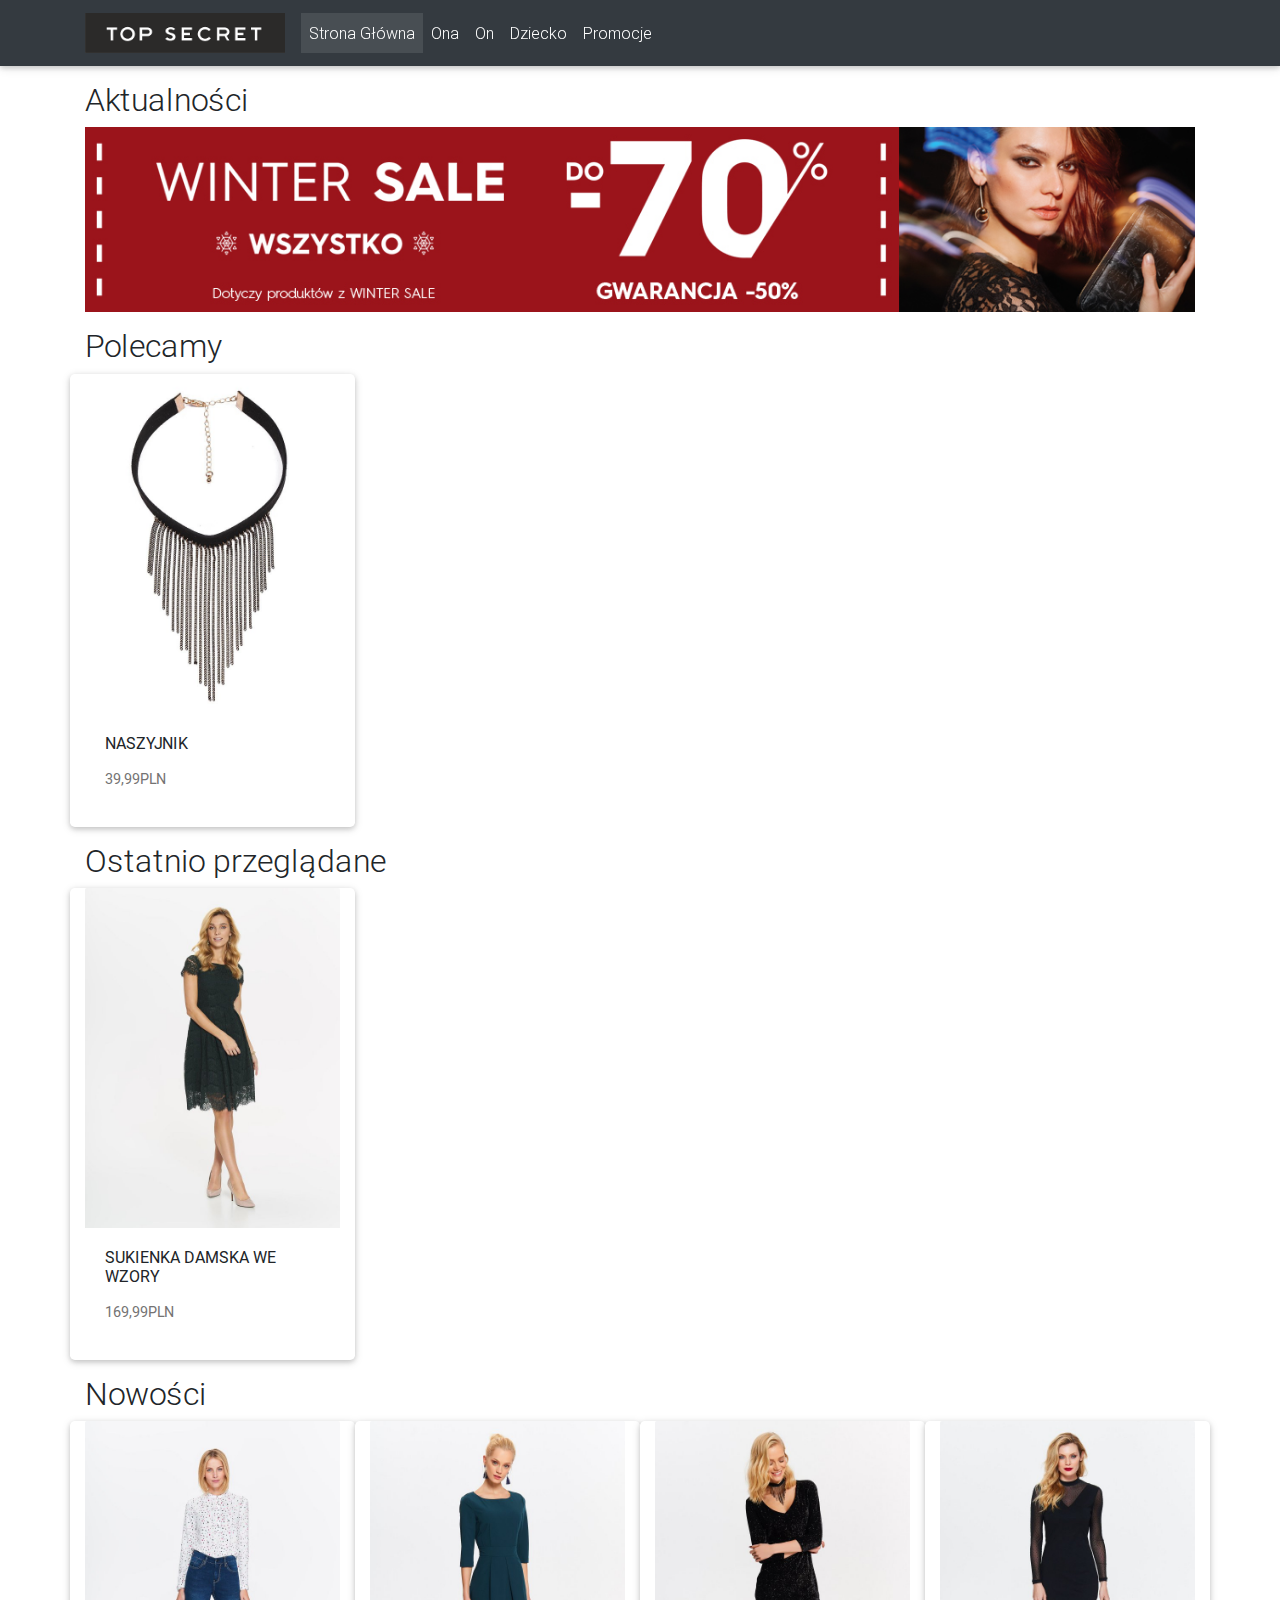
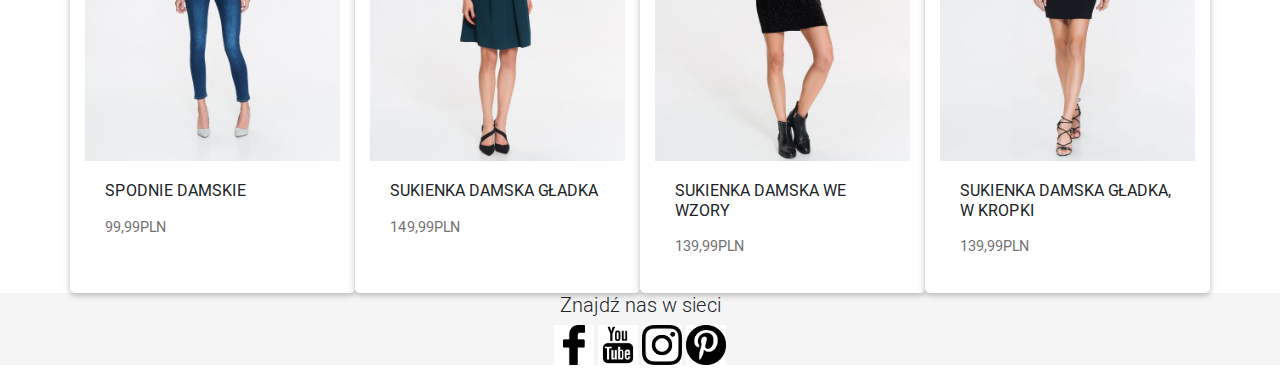
<file: lista10/zadanie4/index.html>
<!DOCTYPE html>
<html lang="en">

<head>
    <meta charset="utf-8">
    <meta name="viewport" content="width=device-width, initial-scale=1, shrink-to-fit=no">
    <meta http-equiv="x-ua-compatible" content="ie=edge">
    <title>Material Design Bootstrap</title>
    <!-- Font Awesome -->
    <link rel="stylesheet" href="https://maxcdn.bootstrapcdn.com/font-awesome/4.7.0/css/font-awesome.min.css">
    <!-- Bootstrap core CSS -->
    <link href="css/bootstrap.min.css" rel="stylesheet">
    <!-- Material Design Bootstrap -->
    <link href="css/mdb.min.css" rel="stylesheet">
    <!-- Your custom styles (optional) -->
    <link href="css/style.css" rel="stylesheet">
</head>

<body>
    

    <nav class="navbar navbar-expand-md navbar-dark bg-dark fixed-top">
        <div class="container">
            <a class="navbar-brand" href="#">
                <img src="images/logo.png" width="200" height="40" alt="">
            </a>
            <button class="navbar-toggler" type="button" data-toggle="collapse" data-target="#navbarResponsive">
                <span class="navbar-toggler-icon"></span>
            </button>
            <div class="collapse navbar-collapse" id="navbarResponsive">
                <ul class="navbar-nav">
                    <li class="nav-item active">
                        <a class="nav-link" href="#">Strona Główna</a>
                    </li>
                    <li class="nav-item">
                        <a class="nav-link" href="#">Ona</a>
                    </li>
                    <li class="nav-item">
                        <a class="nav-link" href="#">On</a>
                    </li>
                    <li class="nav-item">
                        <a class="nav-link" href="#">Dziecko</a>
                    </li>
                    <li class="nav-item">
                        <a class="nav-link" href="#">Promocje</a>
                    </li>
                </ul>
            </div>
        </div>
    </nav>

    <div class="container margintop">
        <h2>Aktualności</h2>
        <img class="wow bounceInLeft" src="images/sale.jpg" alt="Wyprzedaż zimowa aż do -70%!" style="width:100%;">
    </div>

    <div class="container margintop">
        <h2>Polecamy</h2>
        <div class="row">
            <div class="card col-md-3 col-sm-6 col-xs-12 wow zoomIn">
            <img class="card-img-top" src="images/naszyjnik.jpg" alt="Naszyjnik">
            <div class="card-body">
                <h5 class="card-title">NASZYJNIK</h5>
                <p class="card-text">39,99PLN</p>
            </div>
            </div>
            <div class="card col-md-3 col-sm-6 col-xs-12 wow zoomIn" data-wow-delay="0.1s">
            <img class="card-img-top" src="images/sukienka.jpg" alt="Sukienka">
            <div class="card-body">
                <h5 class="card-title">SUKIENKA</h5>
                <p class="card-text">99,99PLN</p>
            </div>
            </div>
            <div class="card col-md-3 col-sm-6 col-xs-12 wow zoomIn" data-wow-delay="0.2s">
            <img class="card-img-top" src="images/sweter_damski.jpg" alt="Sweter">
            <div class="card-body">
                <h5 class="card-title">SWETER</h5>
                <p class="card-text">129,99PLN</p>
            </div>
            </div>
            <div class="card col-md-3 col-sm-6 col-xs-12 wow zoomIn" data-wow-delay="0.3s">
            <img class="card-img-top" src="images/bluzka.jpg" alt="Bluzka">
            <div class="card-body">
                <h5 class="card-title">BLUZKA</h5>
                <p class="card-text">89,99PLN</p>
            </div>
            </div>
        </div>
    </div>

    <div class="container margintop">
        <h2>Ostatnio przeglądane</h2>
        <div class="row">
            <div class="card col-md-3 col-sm-6 col-xs-12 wow fadeInUp" >
            <img class="card-img-top" src="images/sukienka1.jpg" alt="Sukienka">
            <div class="card-body">
                <h5 class="card-title">SUKIENKA DAMSKA WE WZORY</h5>
                <p class="card-text">169,99PLN</p>
            </div>
            </div>
            <div class="card col-md-3 col-sm-6 col-xs-12 wow fadeInUp" data-wow-delay="0.1s">
            <img class="card-img-top" src="images/sukienka2.jpg" alt="Sukienka">
            <div class="card-body">
                <h5 class="card-title">SUKIENKA DAMSKA Z KORONKĄ</h5>
                <p class="card-text">249,99PLN</p>
            </div>
            </div>
            <div class="card col-md-3 col-sm-6 col-xs-12 wow fadeInUp" data-wow-delay="0.2s">
            <img class="card-img-top" src="images/sukienka3.jpg" alt="Sukienka">
            <div class="card-body">
                <h5 class="card-title">SUKIENKA DAMSKA WE WZORY</h5>
                <p class="card-text">149,99PLN</p>
            </div>
            </div>
            <div class="card col-md-3 col-sm-6 col-xs-12 wow fadeInUp" data-wow-delay="0.3s">
            <img class="card-img-top" src="images/sukienka4.jpg" alt="Sukienka">
            <div class="card-body">
                <h5 class="card-title">SUKIENKA DAMSKA</h5>
                <p class="card-text">169,99PLN</p>
            </div>
            </div>
        </div>
    </div>

    <div class="container margintop">
        <h2>Nowości</h2>
        <div class="row">
            <div class="card col-md-3 col-sm-6 col-xs-12 wow bounceIn" >
            <img class="card-img-top" src="images/spodnie1.jpg" alt="Spodnie">
            <div class="card-body">
                <h5 class="card-title">SPODNIE DAMSKIE</h5>
                <p class="card-text">99,99PLN</p>
            </div>
            </div>
            <div class="card col-md-3 col-sm-6 col-xs-12 wow bounceIn" data-wow-delay="0.1s">
            <img class="card-img-top" src="images/sukienka5.jpg" alt="Sukienka">
            <div class="card-body">
                <h5 class="card-title">SUKIENKA DAMSKA GŁADKA</h5>
                <p class="card-text">149,99PLN</p>
            </div>
            </div>
            <div class="card col-md-3 col-sm-6 col-xs-12 wow bounceIn" data-wow-delay="0.2s">
            <img class="card-img-top" src="images/sukienka6.jpg" alt="Sukienka">
            <div class="card-body">
                <h5 class="card-title">SUKIENKA DAMSKA WE WZORY</h5>
                <p class="card-text">139,99PLN</p>
            </div>
            </div>
            <div class="card col-md-3 col-sm-6 col-xs-12 wow bounceIn" data-wow-delay="0.3s">
            <img class="card-img-top" src="images/sukienka7.jpg" alt="Sukienka">
            <div class="card-body">
                <h5 class="card-title">SUKIENKA DAMSKA GŁADKA, W KROPKI</h5>
                <p class="card-text">139,99PLN</p>
            </div>
            </div>
        </div>
    </div>
    
    <footer class="footer">
        <div class="container">
        <h5>Znajdź nas w sieci</h5>
        <p>
        <a href="https://www.facebook.com/topsecretandfriends">
            <img class="img_link animated pulse infinite" src="images/fb.png" alt="Facebook">
        </a>
        <a href="https://www.youtube.com/user/topsecretandfriends">
            <img class="img_link animated tada infinite" src="images/yt.png" alt="Youtube">
        </a>
        <a href="https://www.instagram.com/topsecretfashion/">
            <img class="img_link animated rubberBand infinite" src="images/instagram.png" alt="Instagram">
        </a>
        <a href="https://pl.pinterest.com/topsecretbrand/">
            <img class="img_link animated pulse infinite" src="images/pinterest.png" alt="Pinterest">
        </a>
        </div>
    </footer>

    <!-- SCRIPTS -->
    
    <!-- JQuery -->
    <script type="text/javascript" src="js/jquery-3.2.1.min.js"></script>
    <!-- Bootstrap tooltips -->
    <script type="text/javascript" src="js/popper.min.js"></script>
    <!-- Bootstrap core JavaScript -->
    <script type="text/javascript" src="js/bootstrap.min.js"></script>
    <!-- MDB core JavaScript -->
    <script type="text/javascript" src="js/mdb.min.js"></script>
    <script>new WOW().init();</script>
</body>

</html>
</file>
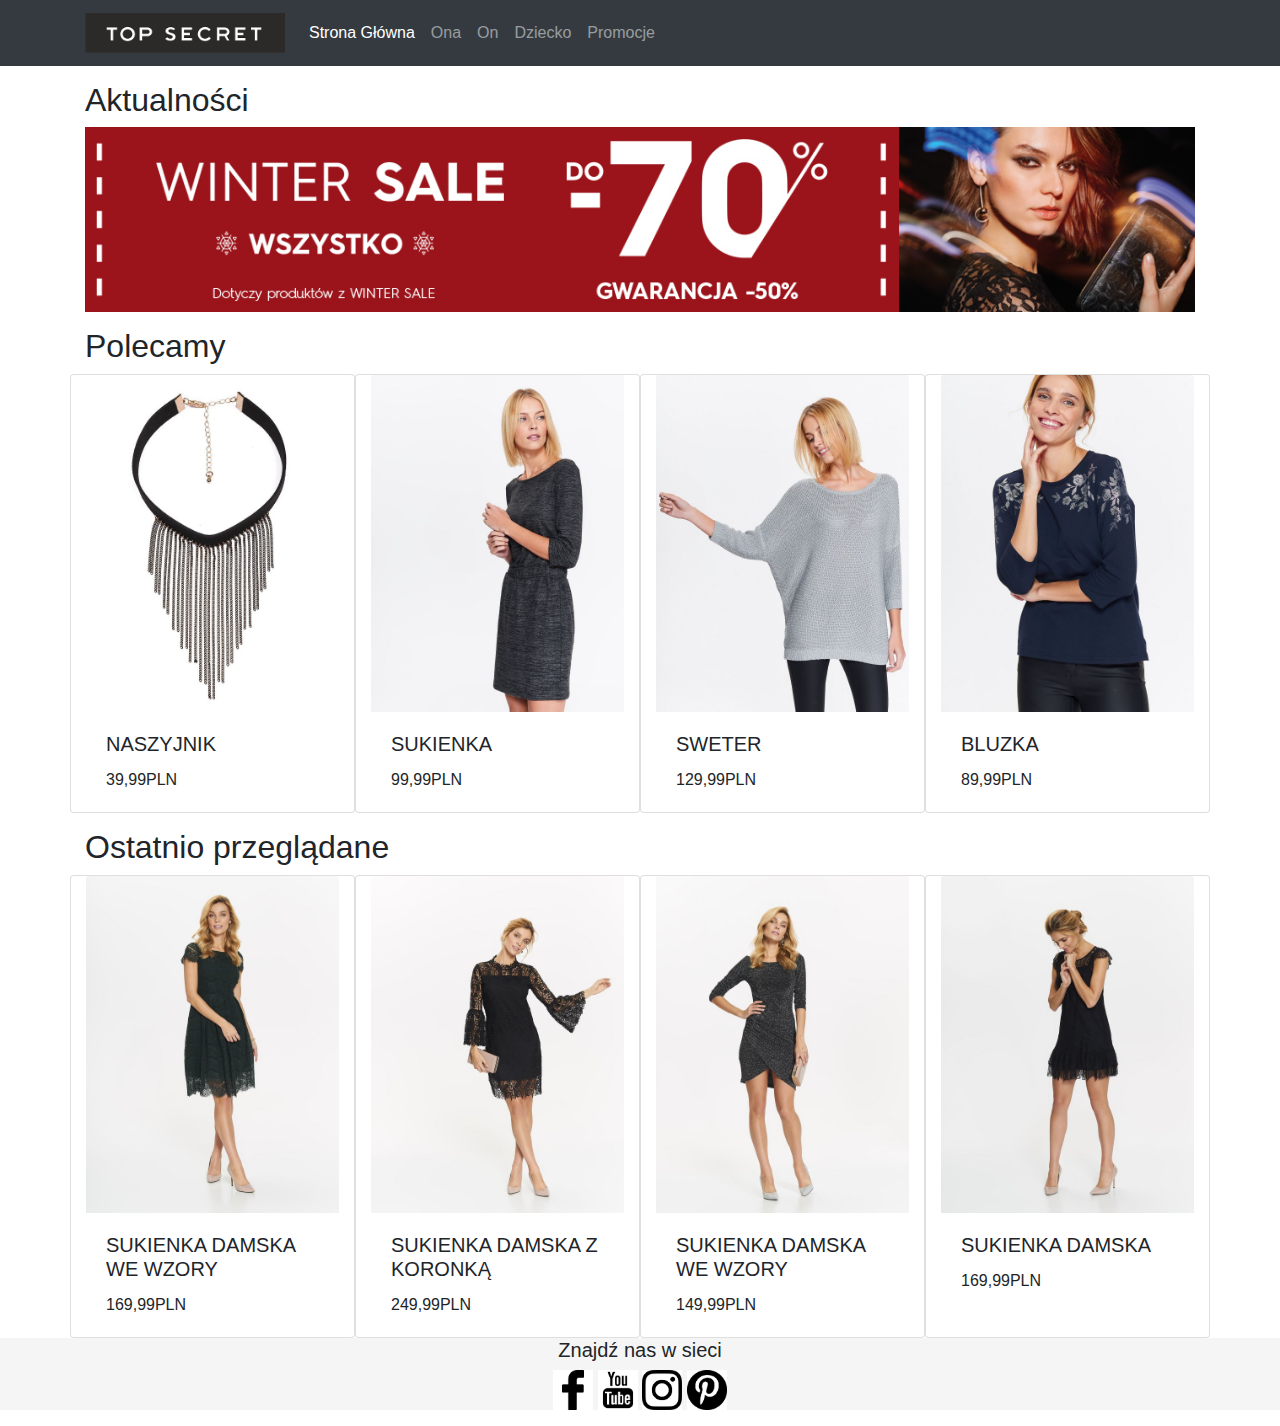
<file: lista10/zadanie1/zadanie1.html>
<!doctype html>
<html lang="pl-PL">
<head>
    <!-- Required meta tags -->
    <meta charset="utf-8">
    <meta name="viewport" content="width=device-width, initial-scale=1, shrink-to-fit=no">

    <!-- Bootstrap CSS -->
    <link rel="stylesheet" type="text/css" href="bootstrap.min.css">
    <link rel="stylesheet" type="text/css" href="zadanie1.css">
    
    <title>Zadanie1</title>
</head>
<body>
  <!-- Optional JavaScript -->
  <!-- jQuery first, then Popper.js, then Bootstrap JS -->
  <script type="text/javascript" src="jquery-3.2.1.slim.min.js"></script>
  <script type="text/javascript" src="popper.min.js"></script>
  <script type="text/javascript" src="bootstrap.min.js"></script>
  
  <!-- Navigation -->
  <nav class="navbar navbar-expand-md navbar-dark bg-dark fixed-top">
    <div class="container">
      <a class="navbar-brand" href="#">
        <img src="images/logo.png" width="200" height="40" alt="">
      </a>
      <button class="navbar-toggler" type="button" data-toggle="collapse" data-target="#navbarResponsive">
        <span class="navbar-toggler-icon"></span>
      </button>
      <div class="collapse navbar-collapse" id="navbarResponsive">
        <ul class="navbar-nav">
          <li class="nav-item active">
            <a class="nav-link" href="#">Strona Główna</a>
          </li>
          <li class="nav-item">
            <a class="nav-link" href="#">Ona</a>
          </li>
          <li class="nav-item">
            <a class="nav-link" href="#">On</a>
          </li>
          <li class="nav-item">
            <a class="nav-link" href="#">Dziecko</a>
          </li>
          <li class="nav-item">
            <a class="nav-link" href="#">Promocje</a>
          </li>
        </ul>
      </div>
    </div>
  </nav>

  <div class="container margintop">
    <h2>Aktualności</h2>
    <img src="images/sale.jpg" alt="Wyprzedaż zimowa aż do -70%!" style="width:100%;">
  </div>

  <div class="container margintop">
    <h2>Polecamy</h2>
    <div class="row">
      <div class="card col-md-3 col-sm-6 col-xs-12">
        <img class="card-img-top" src="images/naszyjnik.jpg" alt="Naszyjnik">
        <div class="card-body">
          <h5 class="card-title">NASZYJNIK</h5>
          <p class="card-text">39,99PLN</p>
        </div>
      </div>
      <div class="card col-md-3 col-sm-6 col-xs-12">
        <img class="card-img-top" src="images/sukienka.jpg" alt="Sukienka">
        <div class="card-body">
          <h5 class="card-title">SUKIENKA</h5>
          <p class="card-text">99,99PLN</p>
        </div>
      </div>
      <div class="card col-md-3 col-sm-6 col-xs-12">
        <img class="card-img-top" src="images/sweter_damski.jpg" alt="Sweter">
        <div class="card-body">
          <h5 class="card-title">SWETER</h5>
          <p class="card-text">129,99PLN</p>
        </div>
      </div>
      <div class="card col-md-3 col-sm-6 col-xs-12">
        <img class="card-img-top" src="images/bluzka.jpg" alt="Bluzka">
        <div class="card-body">
            <h5 class="card-title">BLUZKA</h5>
            <p class="card-text">89,99PLN</p>
        </div>
      </div>
    </div>
  </div>

  <div class="container margintop">
    <h2>Ostatnio przeglądane</h2>
    <div class="row">
      <div class="card col-md-3 col-sm-6 col-xs-12">
        <img class="card-img-top" src="images/sukienka1.jpg" alt="Sukienka">
        <div class="card-body">
          <h5 class="card-title">SUKIENKA DAMSKA WE WZORY</h5>
          <p class="card-text">169,99PLN</p>
        </div>
      </div>
      <div class="card col-md-3 col-sm-6 col-xs-12">
        <img class="card-img-top" src="images/sukienka2.jpg" alt="Sukienka">
        <div class="card-body">
          <h5 class="card-title">SUKIENKA DAMSKA Z KORONKĄ</h5>
          <p class="card-text">249,99PLN</p>
        </div>
      </div>
      <div class="card col-md-3 col-sm-6 col-xs-12">
        <img class="card-img-top" src="images/sukienka3.jpg" alt="Sukienka">
        <div class="card-body">
            <h5 class="card-title">SUKIENKA DAMSKA WE WZORY</h5>
            <p class="card-text">149,99PLN</p>
        </div>
      </div>
      <div class="card col-md-3 col-sm-6 col-xs-12">
        <img class="card-img-top" src="images/sukienka4.jpg" alt="Sukienka">
        <div class="card-body">
            <h5 class="card-title">SUKIENKA DAMSKA</h5>
            <p class="card-text">169,99PLN</p>
        </div>
      </div>
    </div>
  </div>

  <footer class="footer">
      <div class="container">
        <h5>Znajdź nas w sieci</h5>
        <p>
        <a href="https://www.facebook.com/topsecretandfriends">
          <img class="img_link" src="images/fb.png" alt="Facebook">
        </a>
        <a href="https://www.youtube.com/user/topsecretandfriends">
          <img class="img_link" src="images/yt.png" alt="Youtube">
        </a>
        <a href="https://www.instagram.com/topsecretfashion/">
          <img class="img_link" src="images/instagram.png" alt="Instagram">
        </a>
        <a href="https://pl.pinterest.com/topsecretbrand/">
          <img class="img_link" src="images/pinterest.png" alt="Pinterest">
        </a>
      </div>
  </footer>
</body>
</html>
</file>
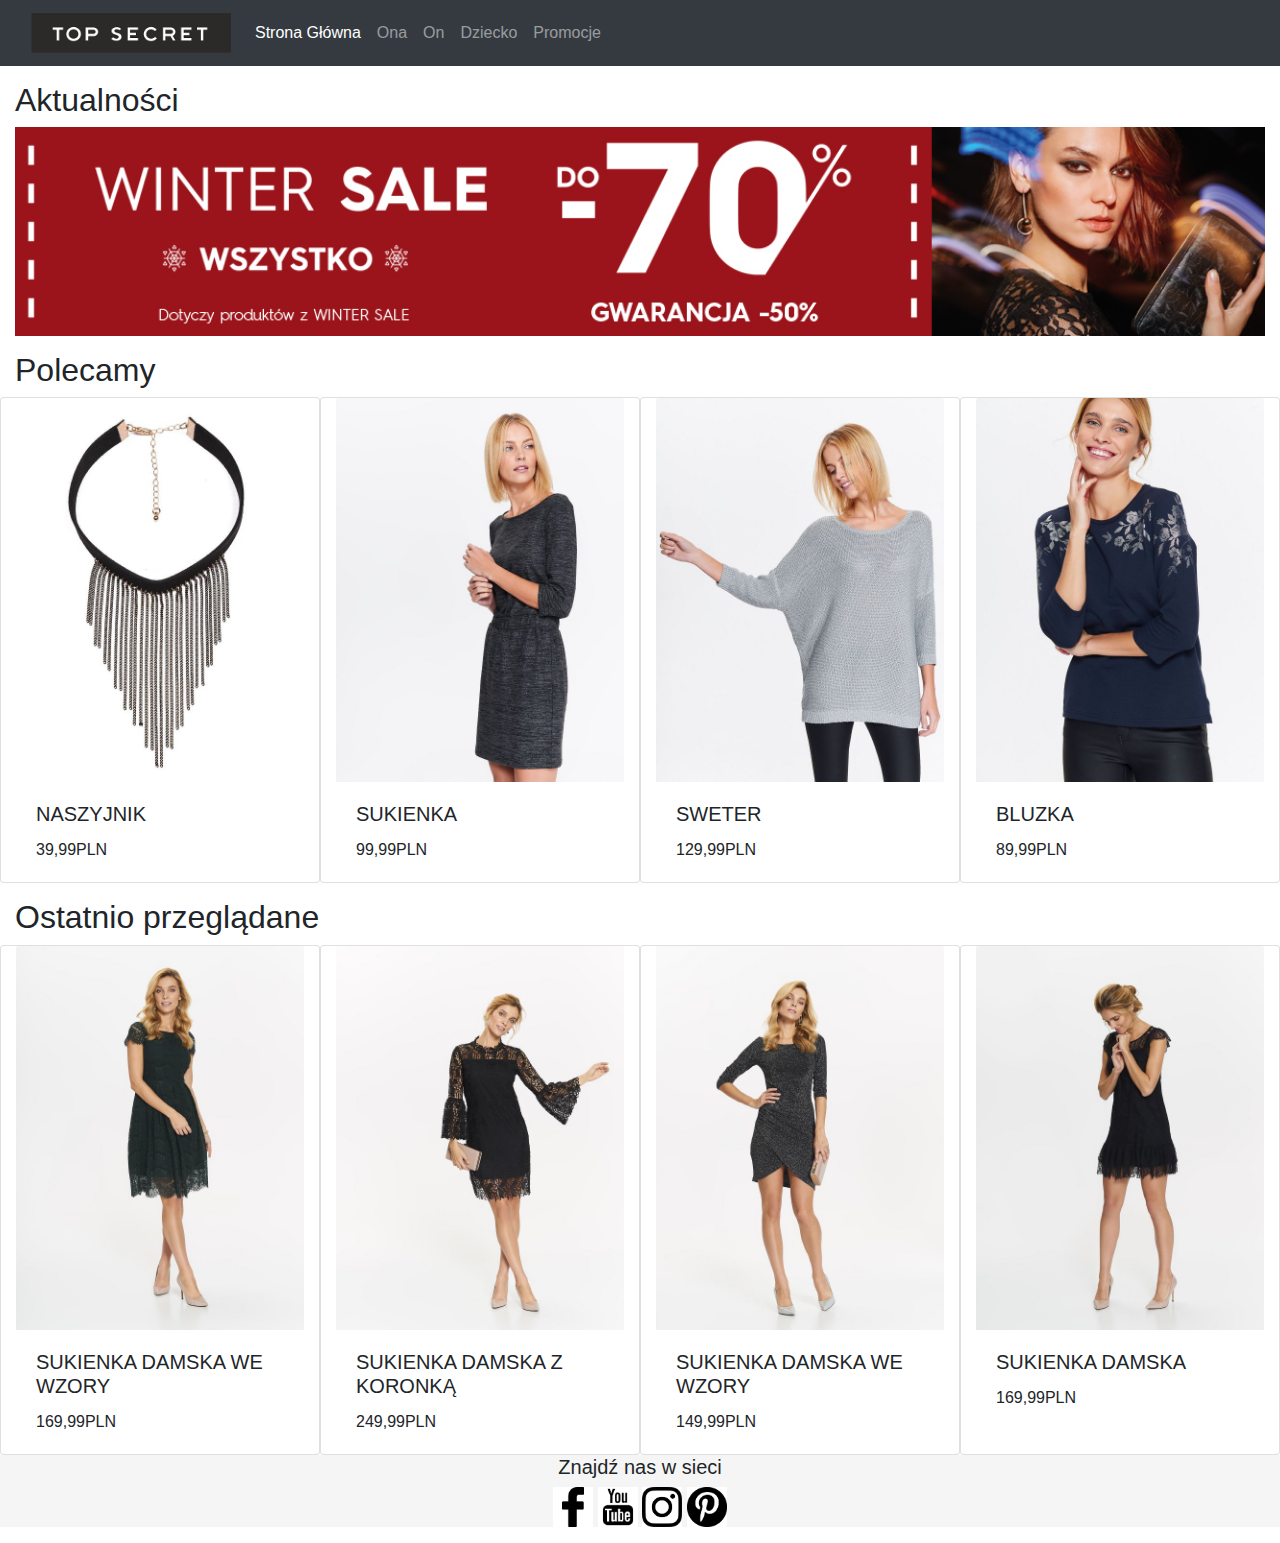
<file: lista10/zadanie1/zadanie1v2.html>
<!doctype html>
<html lang="pl-PL">
<head>
    <!-- Required meta tags -->
    <meta charset="utf-8">
    <meta name="viewport" content="width=device-width, initial-scale=1, shrink-to-fit=no">

    <!-- Bootstrap CSS -->
    <link rel="stylesheet" type="text/css" href="bootstrap.min.css">
    <link rel="stylesheet" type="text/css" href="zadanie1.css">
    
    <title>Zadanie1</title>
</head>
<body>
  <!-- Optional JavaScript -->
  <!-- jQuery first, then Popper.js, then Bootstrap JS -->
  <script type="text/javascript" src="jquery-3.2.1.slim.min.js"></script>
  <script type="text/javascript" src="popper.min.js"></script>
  <script type="text/javascript" src="bootstrap.min.js"></script>

  
  <!-- Navigation -->
  <nav class="navbar navbar-expand-md navbar-dark bg-dark fixed-top">
    <div class="container-fluid">
      <a class="navbar-brand" href="#">
        <img src="images/logo.png" width="200" height="40" alt="">
      </a>
      <button class="navbar-toggler" type="button" data-toggle="collapse" data-target="#navbarResponsive">
        <span class="navbar-toggler-icon"></span>
      </button>
      <div class="collapse navbar-collapse" id="navbarResponsive">
        <ul class="navbar-nav">
          <li class="nav-item active">
            <a class="nav-link" href="#">Strona Główna</a>
          </li>
          <li class="nav-item">
            <a class="nav-link" href="#">Ona</a>
          </li>
          <li class="nav-item">
            <a class="nav-link" href="#">On</a>
          </li>
          <li class="nav-item">
            <a class="nav-link" href="#">Dziecko</a>
          </li>
          <li class="nav-item">
            <a class="nav-link" href="#">Promocje</a>
          </li>
        </ul>
      </div>
    </div>
  </nav>

  <div class="container-fluid margintop">
    <h2>Aktualności</h2>
    <img src="images/sale.jpg" alt="Wyprzedaż zimowa aż do -70%!" style="width:100%;">
  </div>

  <div class="container-fluid margintop">
    <h2>Polecamy</h2>
    <div class="row">
      <div class="card col-md-3 col-sm-6 col-xs-12">
        <img class="card-img-top" src="images/naszyjnik.jpg" alt="Naszyjnik">
        <div class="card-body">
          <h5 class="card-title">NASZYJNIK</h5>
          <p class="card-text">39,99PLN</p>
        </div>
      </div>
      <div class="card col-md-3 col-sm-6 col-xs-12">
        <img class="card-img-top" src="images/sukienka.jpg" alt="Sukienka">
        <div class="card-body">
          <h5 class="card-title">SUKIENKA</h5>
          <p class="card-text">99,99PLN</p>
        </div>
      </div>
      <div class="card col-md-3 col-sm-6 col-xs-12">
        <img class="card-img-top" src="images/sweter_damski.jpg" alt="Sweter">
        <div class="card-body">
          <h5 class="card-title">SWETER</h5>
          <p class="card-text">129,99PLN</p>
        </div>
      </div>
      <div class="card col-md-3 col-sm-6 col-xs-12">
        <img class="card-img-top" src="images/bluzka.jpg" alt="Bluzka">
        <div class="card-body">
            <h5 class="card-title">BLUZKA</h5>
            <p class="card-text">89,99PLN</p>
        </div>
      </div>
    </div>
  </div>

  <div class="container-fluid margintop">
    <h2>Ostatnio przeglądane</h2>
    <div class="row">
      <div class="card col-md-3 col-sm-6 col-xs-12">
        <img class="card-img-top" src="images/sukienka1.jpg" alt="Sukienka">
        <div class="card-body">
          <h5 class="card-title">SUKIENKA DAMSKA WE WZORY</h5>
          <p class="card-text">169,99PLN</p>
        </div>
      </div>
      <div class="card col-md-3 col-sm-6 col-xs-12">
        <img class="card-img-top" src="images/sukienka2.jpg" alt="Sukienka">
        <div class="card-body">
          <h5 class="card-title">SUKIENKA DAMSKA Z KORONKĄ</h5>
          <p class="card-text">249,99PLN</p>
        </div>
      </div>
      <div class="card col-md-3 col-sm-6 col-xs-12">
        <img class="card-img-top" src="images/sukienka3.jpg" alt="Sukienka">
        <div class="card-body">
            <h5 class="card-title">SUKIENKA DAMSKA WE WZORY</h5>
            <p class="card-text">149,99PLN</p>
        </div>
      </div>
      <div class="card col-md-3 col-sm-6 col-xs-12">
        <img class="card-img-top" src="images/sukienka4.jpg" alt="Sukienka">
        <div class="card-body">
            <h5 class="card-title">SUKIENKA DAMSKA</h5>
            <p class="card-text">169,99PLN</p>
        </div>
      </div>
    </div>
  </div>

  <footer class="footer">
      <div class="container-fluid">
        <h5>Znajdź nas w sieci</h5>
        <p>
        <a href="https://www.facebook.com/topsecretandfriends">
          <img class="img_link" src="images/fb.png" alt="Facebook">
        </a>
        <a href="https://www.youtube.com/user/topsecretandfriends">
          <img class="img_link" src="images/yt.png" alt="Youtube">
        </a>
        <a href="https://www.instagram.com/topsecretfashion/">
          <img class="img_link" src="images/instagram.png" alt="Instagram">
        </a>
        <a href="https://pl.pinterest.com/topsecretbrand/">
          <img class="img_link" src="images/pinterest.png" alt="Pinterest">
        </a>
      </div>
  </footer>
</body>
</html>
</file>
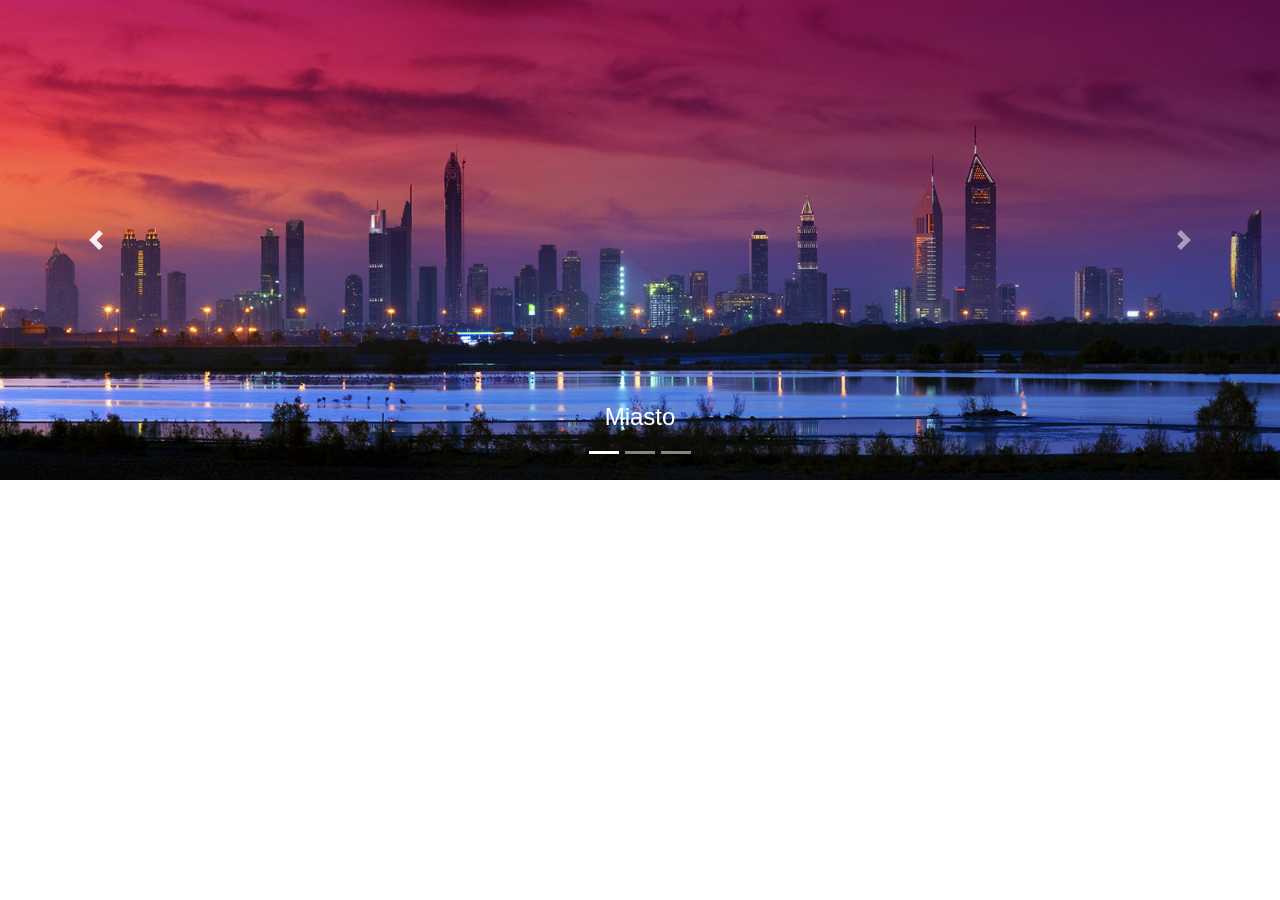
<file: lista10/zadanie2/zadanie2.html>
<!doctype html>
<html lang="pl-PL">
<head>
    <!-- Required meta tags -->
    <meta charset="utf-8">
    <meta name="viewport" content="width=device-width, initial-scale=1, shrink-to-fit=no">

    <!-- Bootstrap CSS -->
    <link rel="stylesheet" type="text/css" href="bootstrap.min.css">
    
    <title>Zadanie 2</title>
</head>
<body>
  <!-- Optional JavaScript -->
  <!-- jQuery first, then Popper.js, then Bootstrap JS -->
  <script type="text/javascript" src="jquery-3.2.1.slim.min.js"></script>
  <script type="text/javascript" src="popper.min.js"></script>
  <script type="text/javascript" src="bootstrap.min.js"></script>

  <div id="myCarousel" class="carousel slide" data-ride="carousel">
    <ol class="carousel-indicators">
      <li data-target="#myCarousel" data-slide-to="0" class="active"></li>
      <li data-target="#myCarousel" data-slide-to="1"></li>
      <li data-target="#myCarousel" data-slide-to="2"></li>
    </ol>
    <div class="carousel-inner">
      <div class="carousel-item active">
        <img class="d-block w-100" src="images/miasto.jpg" alt="Miasto">
        <div class="carousel-caption">
          <h4>Miasto</h4>
        </div>
      </div>
      <div class="carousel-item">
        <img class="d-block w-100" src="images/kamienie.jpg" alt="Kamienie">
        <div class="carousel-caption">
          <h4>Kamienie</h4>
        </div>
      </div>
      <div class="carousel-item">
        <img class="d-block w-100" src="images/jezioro.jpg" alt="Jezioro">
        <div class="carousel-caption">
          <h4>Jezioro</h4>
        </div>
      </div>
    </div>
    <a class="carousel-control-prev" href="#myCarousel" role="button" data-slide="prev">
      <span class="carousel-control-prev-icon" aria-hidden="true"></span>
      <span class="sr-only">Previous</span>
    </a>
    <a class="carousel-control-next" href="#myCarousel" role="button" data-slide="next">
      <span class="carousel-control-next-icon" aria-hidden="true"></span>
      <span class="sr-only">Next</span>
    </a>
  </div>
</body>
</html>
</file>
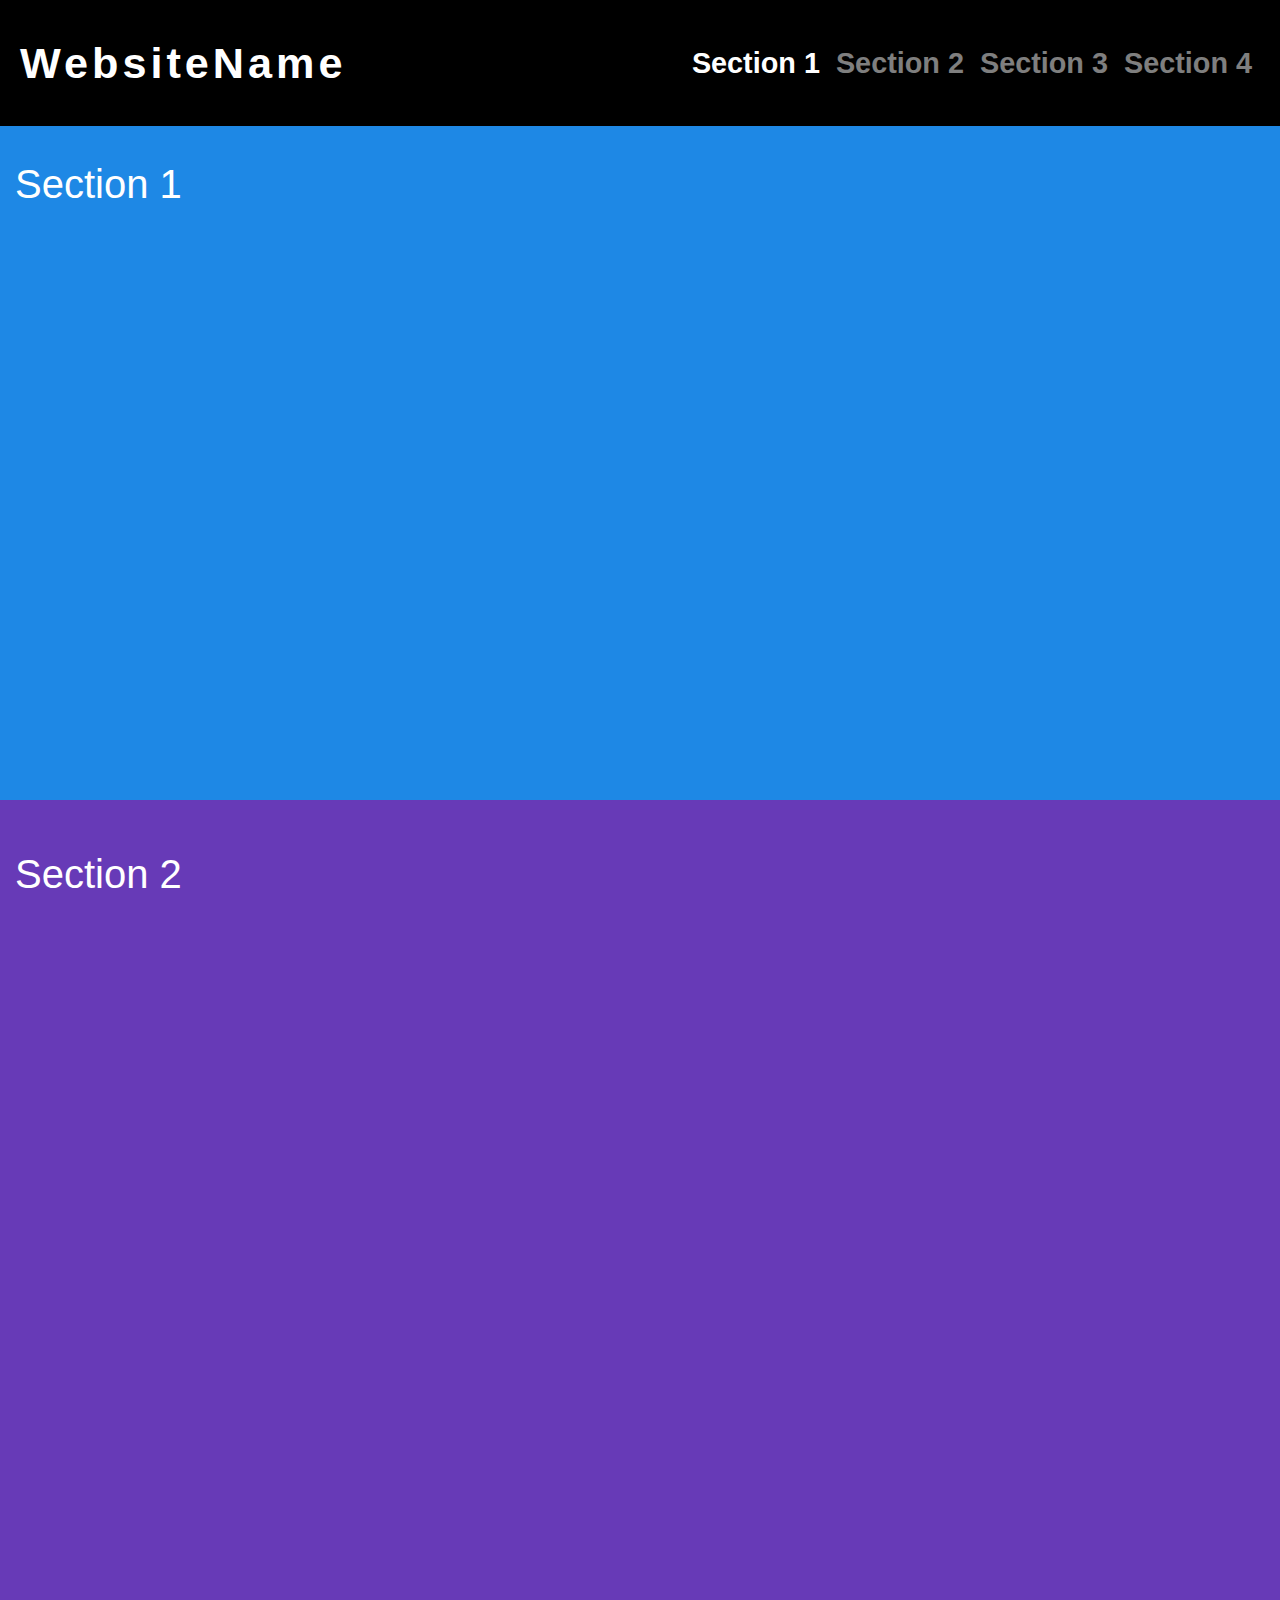
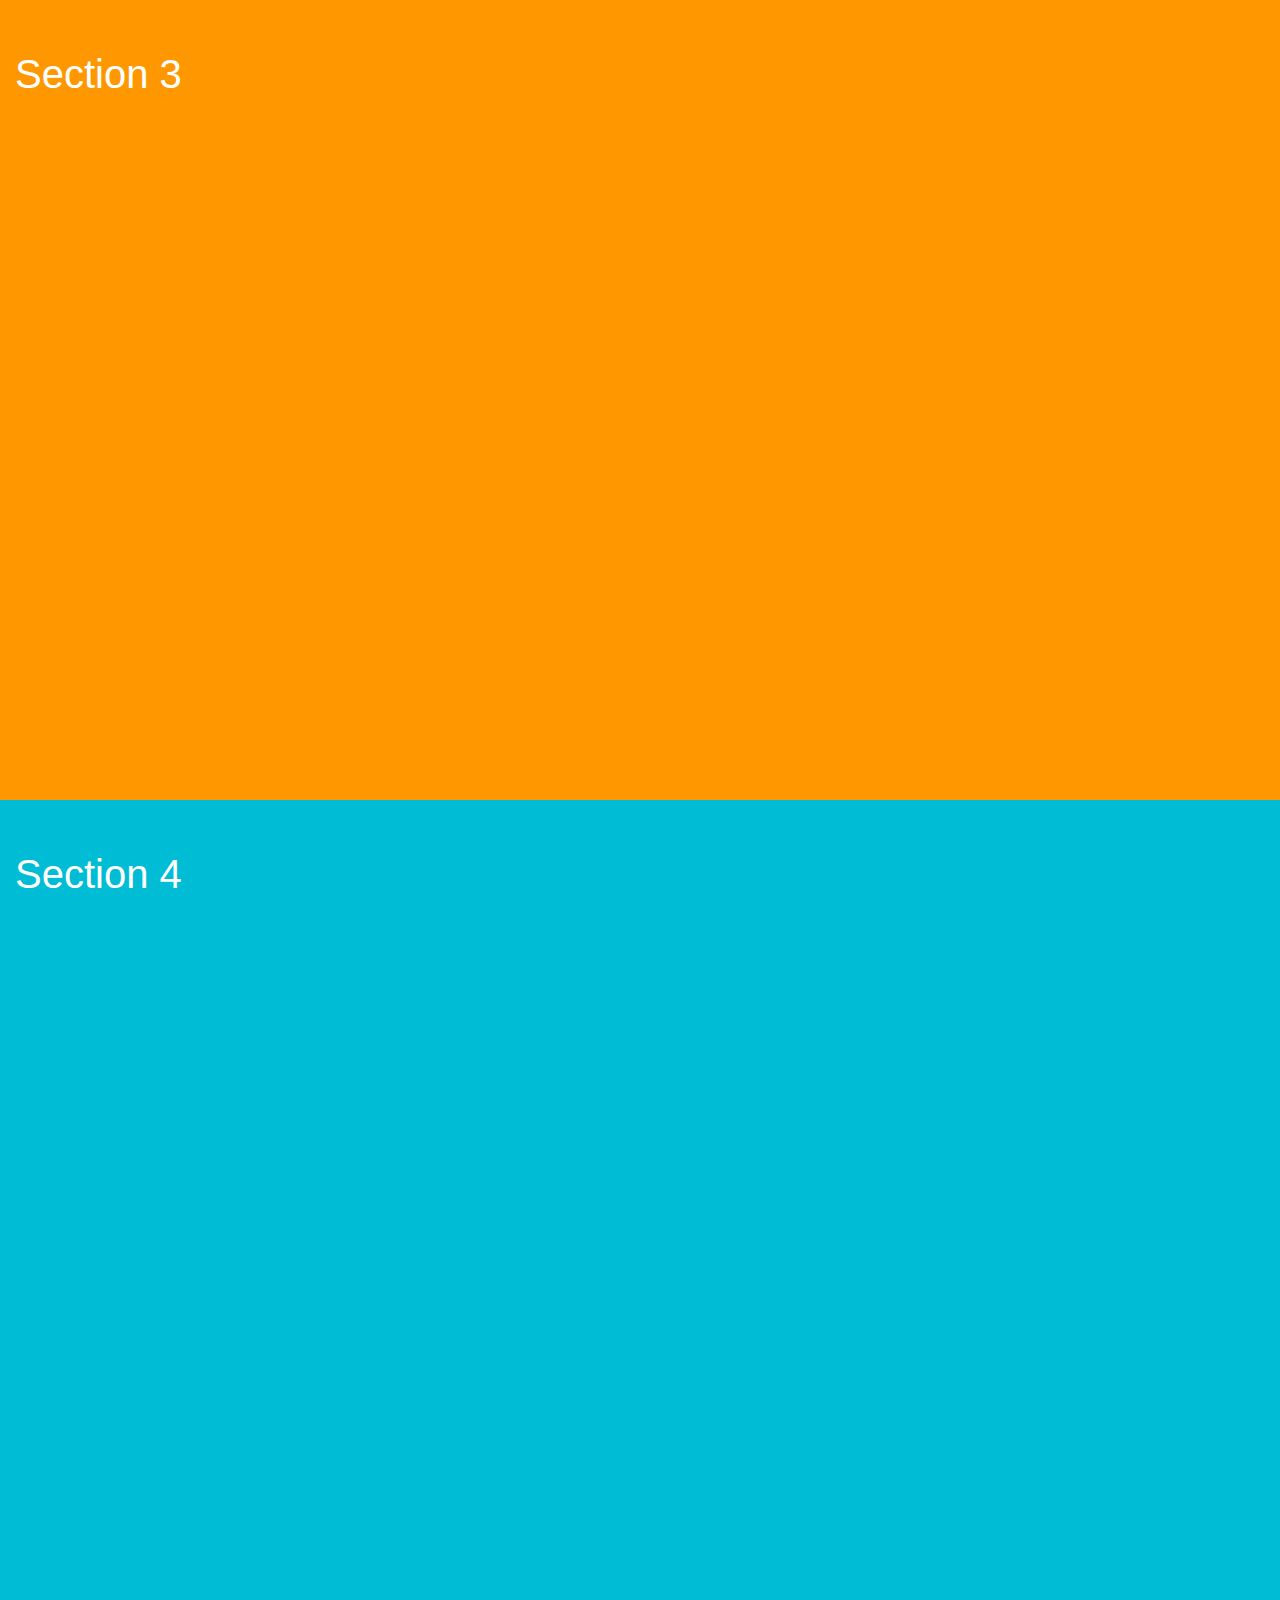
<file: lista10/zadanie3/zadanie3.html>
<!DOCTYPE html>
<html>
<head>
  <title>Zadanie 3</title>
  <meta charset="utf-8">
  <meta name="viewport" content="width=device-width, initial-scale=1">
  <link rel="stylesheet" type="text/css" href="bootstrap.min.css">
  <link rel="stylesheet" type="text/css" href="zadanie3.css">
</head>
<body data-spy="scroll" data-target=".navbar" data-offset="300">
  <script type="text/javascript" src="jquery-3.2.1.slim.min.js"></script>
  <script type="text/javascript" src="popper.min.js"></script>
  <script type="text/javascript" src="bootstrap.min.js"></script>
  <script type="text/javascript" src="animated-header.js"></script>

  <div class="navbar navbar-expand-lg navbar-dark fixed-top">
    <div class="container-fluid header">
        <a class="navbar-brand" href="#">WebsiteName</a>
        <button class="navbar-toggler" type="button" data-toggle="collapse" data-target="#myNavbar">
          <span class="navbar-toggler-icon"></span>
        </button>
        <div class="collapse navbar-collapse" id="myNavbar">
          <ul class="nav navbar-nav ml-auto">
            <li class="nav-item"><a class="nav-link" href="#section1">Section 1</a></li>
            <li class="nav-item"><a class="nav-link" href="#section2">Section 2</a></li>
            <li class="nav-item"><a class="nav-link" href="#section3">Section 3</a></li>
            <li class="nav-item"><a class="nav-link" href="#section4">Section 4</a></li>
          </ul>
        </div>
    </div>
  </div>    

  <div id="section1" class="container-fluid">
    <h1>Section 1</h1>
  </div>
  <div id="section2" class="container-fluid">
    <h1>Section 2</h1>
  </div>
  <div id="section3" class="container-fluid">
    <h1>Section 3</h1>
  </div>
  <div id="section4" class="container-fluid">
    <h1>Section 4</h1>
  </div>

</body>
</html>
</file>
<file: lista10/zadanie4/css/style.css>
body {
    padding-top: 66px;
}
.margintop {
  margin-top: 15px;
}
@media (max-width: 303px) {
  body {
    padding-top: 106px;
  }
}
img.img_link {
  height:40px;
  width:auto;
}
.footer {
  text-align: center;
  bottom: 0;
  width: 100%;
  background-color: #f5f5f5;
}
</file>
<file: lista10/zadanie1/zadanie1.css>
body {
    padding-top: 66px;
}
.margintop {
  margin-top: 15px;
}
@media (max-width: 303px) {
  body {
    padding-top: 106px;
  }
}
img.img_link {
  height:40px;
  width:auto;
}
.footer {
  text-align: center;
  bottom: 0;
  width: 100%;
  background-color: #f5f5f5;
}
</file>
<file: lista10/zadanie3/zadanie3.css>
body {
	position: relative; 
}
#section1 {padding-top:160px;height:800px;color: #fff; background-color: #1E88E5;}
#section2 {padding-top:50px;height:800px;color: #fff; background-color: #673ab7;}
#section3 {padding-top:50px;height:800px;color: #fff; background-color: #ff9800;}
#section4 {padding-top:50px;height:800px;color: #fff; background-color: #00bcd4;}

.navbar {
	padding:0;
}

div.container-fluid.header {
	padding: 5px 20px;
	margin: 0;
}

.header {
	font-size: 180%;
	font-weight: bold;
	transition: line-height 0.7s, opacity 0.7s, font-size 0.7s;
	background-color: black;
	line-height: 100px;
}
.navbar-brand {
	color: white;
	letter-spacing: 4px;
	font-size: 150%;
}
.header.shrink {
	line-height: 50px;
	opacity: 0.5;
	font-size: 150%;
}
</file>
